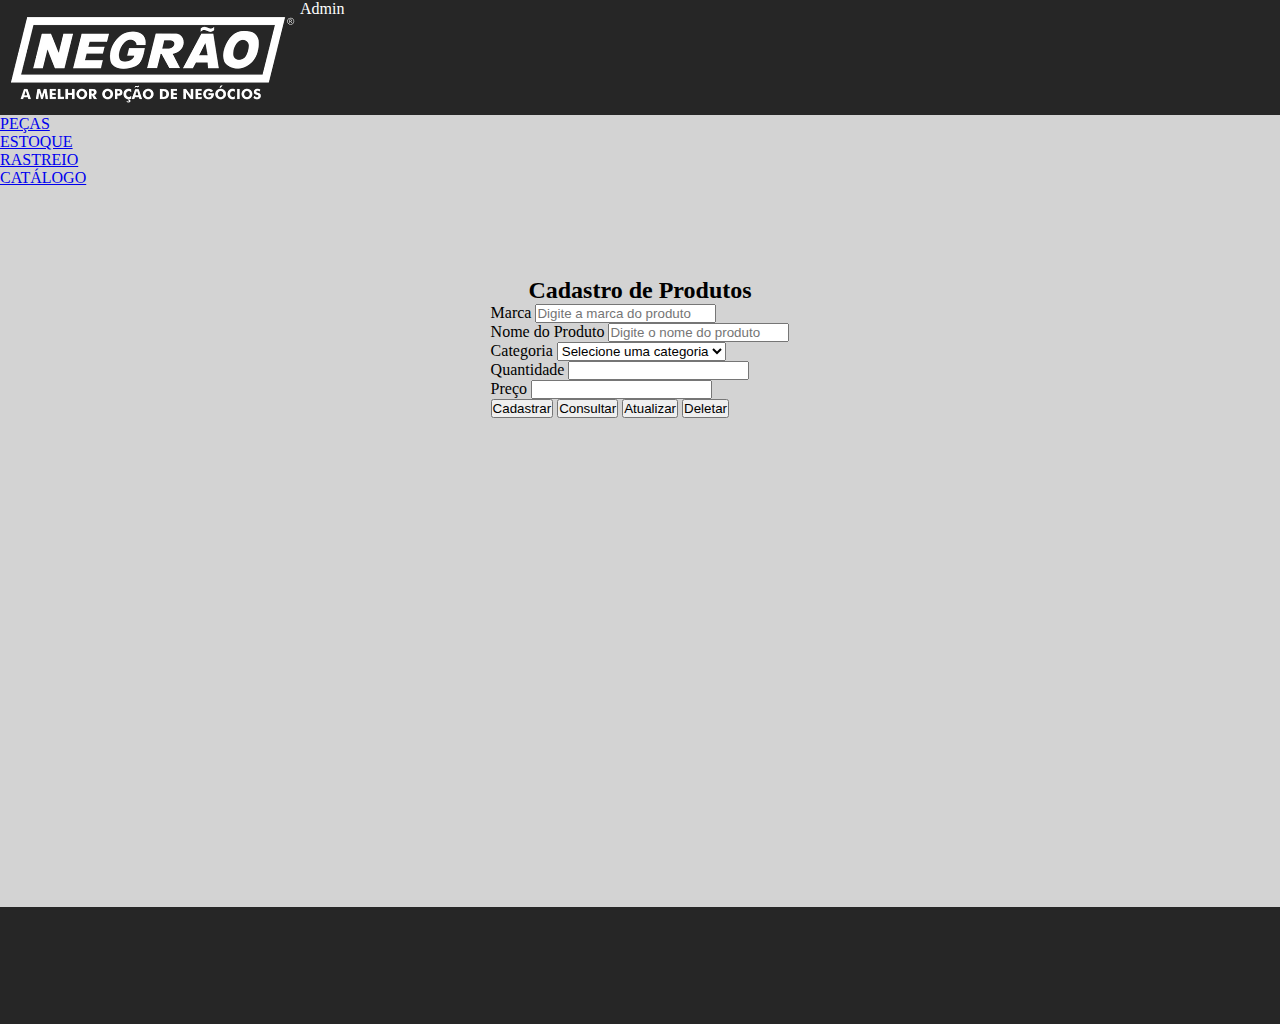
<file: cadastro.html>
<!DOCTYPE html>
<html lang="pt-BR">
    <meta charset="UTF-8" name="viewport" content="width=device-width, initial-scale=1.0">
<head>
    <title>Cadastro de Produtos</title>
    <link rel="stylesheet" href="style.css">    
    <link href="https://fonts.googleapis.com/css2?family=Outfit:wght@100..900&display=swap" rel="stylesheet">
    <script src="script.js"></script>
</head>
<body onload="inicio_cadastro()">
    <section class="sombra_navbar">
        <header>
            <a href="menu.html"><img src="imgs/logo_empresa.png" alt="Logo Ferragens Negrão" class="logo"></a>
            <section class="user_login">
                <p>Admin</p>
            </section>
        </header>

        <nav class="navbar">
            <ul>
                <li><a href="menu.html">PEÇAS</a></li>
                <li><a href="estoque.html">ESTOQUE</a></li>
                <li><a href="menu.html">RASTREIO</a></li>
                <li><a href="catalogo.html">CATÁLOGO</a></li>
            </ul>
        </nav> 
    </section>

    <main class="tela_menu">
        <h2>Cadastro de Produtos</h2>
        <article class="form-grid">
            <section class="form-group">
                <label for="catalogo_marca" class="form-label" >Marca</label>
                <input type="text" id="catalogo_marca" name="marca" placeholder="Digite a marca do produto" required>
            </section>

            <section class="form-group">
                <label for="catalogo_nome" class="form-label" >Nome do Produto</label>
                <input type="text" id="catalogo_nome" name="nome_produto" placeholder="Digite o nome do produto" required>
            </section>

            <section class="form-group">
                <label for="catalogo_categoria" class="form-label">Categoria</label>
                <select id="catalogo_categoria" name="categoria" required>
                    <option value="" disabled selected>Selecione uma categoria</option>
                    <option value="abrasivos">Abrasivos</option>
                    <option value="eletrica">Elétrica</option>
                    <option value="hidraulica">Hidráulica</option>
                    <option value="pintura">Pintura</option>
                </select>
            </section>

            <section class="form-group">
                <label for="catalogo_quantidade" class="form-label">Quantidade</label>
                <input type="number" id="catalogo_quantidade" name="quantidade" required>
            </section>

            <section class="form-group">
                <label for="catalogo_preco" class="form-label">Preço</label>
                <input type="number" id="catalogo_preco" name="preco" step="0.01" required>
            </section>

            <section class="form-buttons">
                <button type="submit" class="form-button" onclick="cadastro_peca()">Cadastrar</button>
                <button type="button" class="form-button">Consultar</button>
                <button type="button" class="form-button">Atualizar</button>
                <button type="button" class="form-button">Deletar</button>
            </section>
        </article>
    </main>


    <footer></footer>
</body>
</html>
</file>
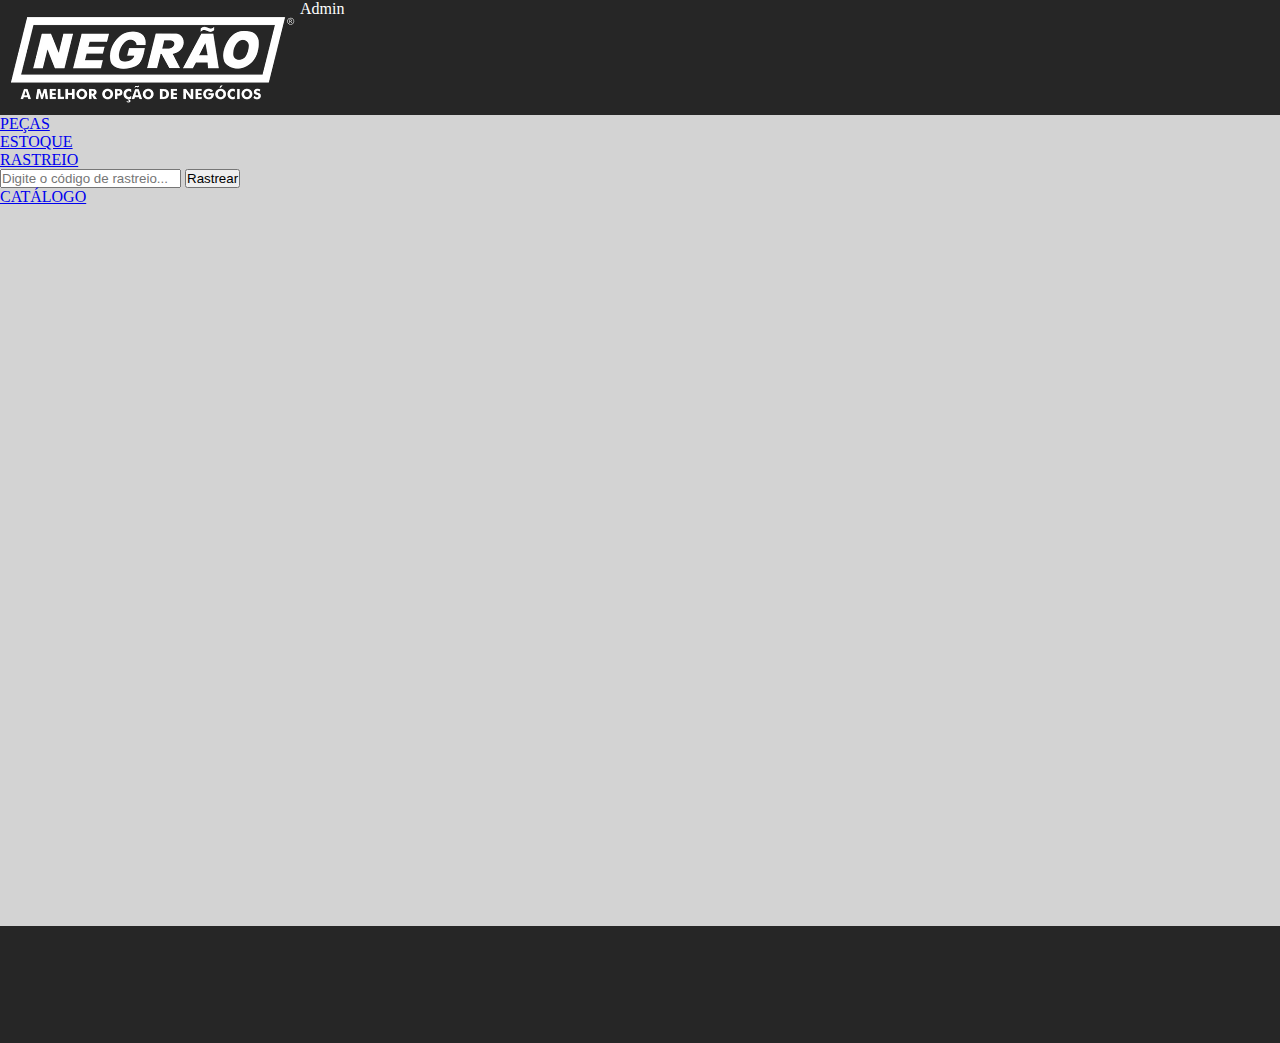
<file: catalogo.html>
<!DOCTYPE html>
<html lang="pt-BR">
    <meta charset="UTF-8" name="viewport" content="width=device-width, initial-scale=1.0">
<head>
    <title>Menu Logistico</title>
    <link rel="stylesheet" href="style.css">
    <link rel="icon" href="imgs/icone.png">
    <link href="https://fonts.googleapis.com/css2?family=Outfit:wght@100..900&display=swap" rel="stylesheet">
    <script src="script.js"></script>
</head>
<body onload="inicio_catalogo()">
    <section class="sombra_navbar">
        <header>
            <a href="menu.html">
            <img src="imgs/logo_empresa.png" alt="Logo Ferragens Negrão" class="logo">
            </a>
            <section class="user_login">
                <p>Admin</p>
            </section>
        </header>
        <nav class="navbar">
            <ul>
                <li><a href="menu.html">PEÇAS</a></li>
                <li><a href="estoque.html">ESTOQUE</a></li>
                <li class="dropdown_container">
                    <a href="menu.html">RASTREIO</a>
                    <div class="dropdown">
                        <input type="text" id="rastreio_dropdown" placeholder="Digite o código de rastreio...">
                        <button onclick="faz_rastreio()" id="bt_dropdown">Rastrear</button>
                    </div>
                </li>
                <li><a href="catalogo.html">CATÁLOGO</a></li>
            </ul>
        </nav>
    </section>  

    <main class="main_catalogo">
        <article class="fundoCatalogo" id="catalogo_out"></article>
    </main>
    <footer></footer>
</body>
</html>
</file>
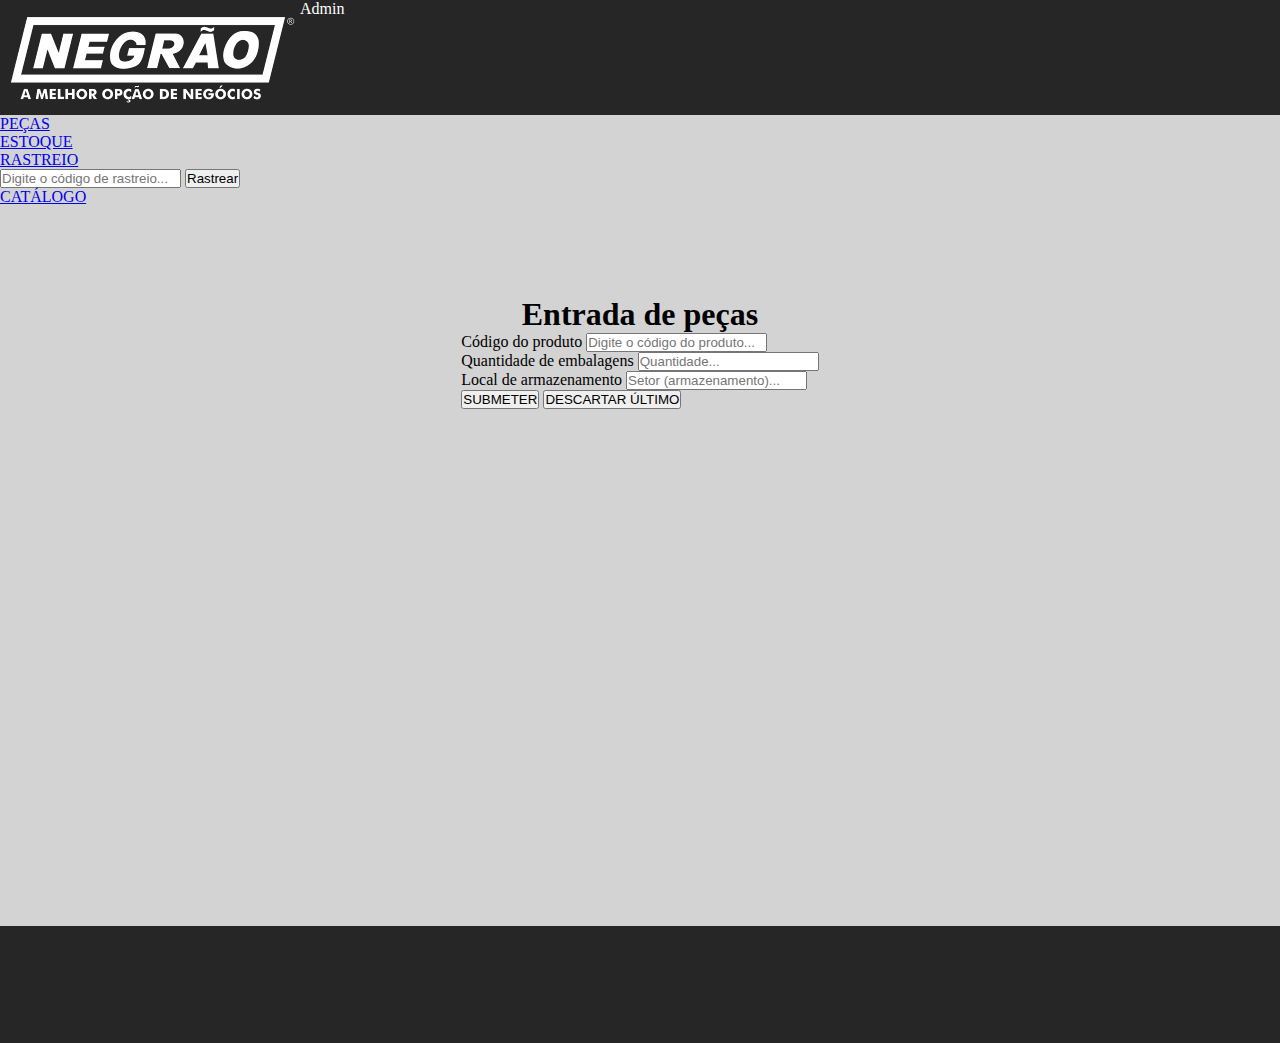
<file: entrada_pecas.html>
<!DOCTYPE html>
<html lang="pt-BR">
<head>
    <meta charset="UTF-8">
    <meta name="viewport" content="width=device-width, initial-scale=1.0">
    <title>Ferragens Negrão</title>
    <link rel="stylesheet" href="style.css">
    <link href="https://fonts.googleapis.com/css2?family=Outfit:wght@100..900&display=swap" rel="stylesheet">
</head>
<body onload="inicio_entrada()">
    <section class="sombra_navbar">
        <header>
            <a href="menu.html">
            <img src="imgs/logo_empresa.png" alt="Logo Ferragens Negrão" class="logo" >
            </a>
            <section class="user_login">
                <p>Admin</p>
            </section>
        </header>
        <nav class="navbar">
            <ul>
                <li><a href="menu.html">PEÇAS</a></li>
                <li><a href="estoque.html">ESTOQUE</a></li>
                <li class="dropdown_container">
                    <a href="menu.html">RASTREIO</a>
                    <div class="dropdown">
                        <input type="text" id="rastreio_dropdown" placeholder="Digite o código de rastreio...">
                        <button onclick="faz_rastreio()" id="bt_dropdown">Rastrear</button>
                    </div>
                </li>
                <li><a href="catalogo.html">CATÁLOGO</a></li>
            </ul>
        </nav>
    </section> 
    
    <main class="entrada_pecas">
        <h1>Entrada de peças</h1>
        <article class="article_entrada_principal">
            <section class="article_pecas">
  
                <section class="pecas_input">
                    <label for="cod_qtd" class="form-label"> Código do produto</label>
                    <input type="text" id="cod_produto" placeholder="Digite o código do produto...">
                </section>

                <section class="pecas_input">
                    <label for="cod_qtd" class="form-label"> Quantidade de embalagens</label>
                    <input type="text" id="cod_qtd" placeholder="Quantidade...">
                </section>

                <section class="pecas_input">
                    <label for="cod_setor" class="form-label">Local de armazenamento</label>
                    <input type="text" id="cod_setor" placeholder="Setor (armazenamento)...">
                </section>
            </section>

            <section id="entrada_out">

            </section>

            <section class="botoes_formulario">
                <button id="btn_submeter" onclick="submete_entrada()">SUBMETER</button>
                <button id="btn_descartar" onclick="Descarta_entrada()">DESCARTAR ÚLTIMO</button>
            </section>
        </article>
    </main>

    <footer></footer>

    <script src="script.js"></script>
</body>
</html>
</file>
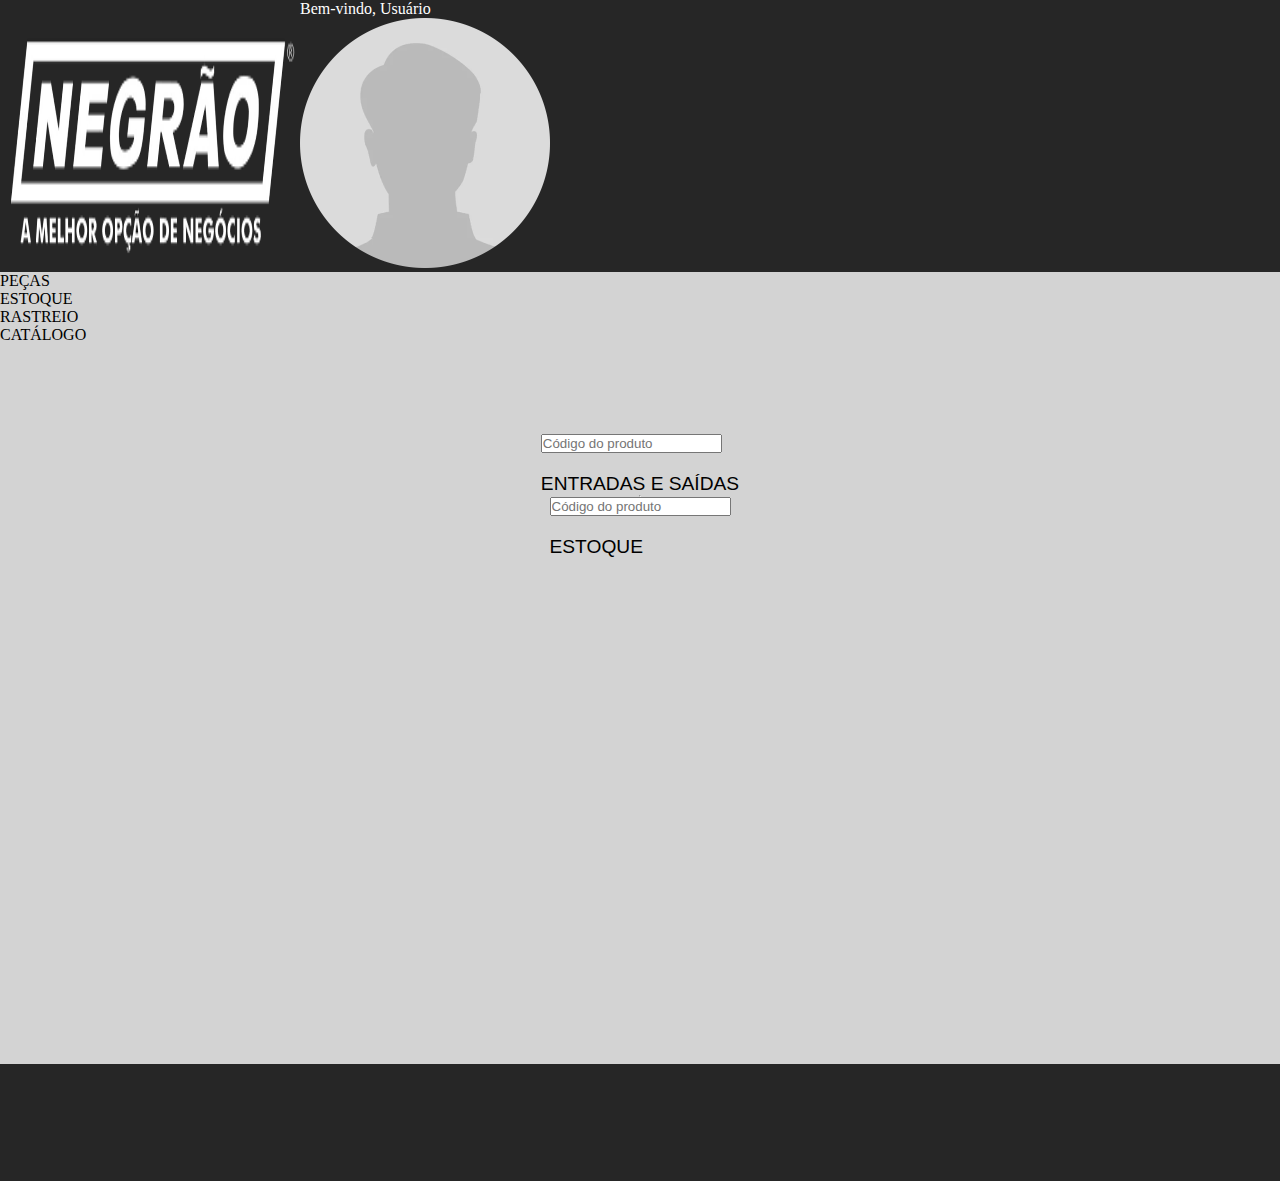
<file: estoque.html>
<!DOCTYPE html>
<html lang="pt-BR">
    <meta charset="UTF-8" name="viewport" content="width=device-width, initial-scale=1.0">
<head>
    <title>Menu Logistico</title>
    <link rel="stylesheet" href="style.css">
    <link href="https://fonts.googleapis.com/css2?family=Outfit:wght@100..900&display=swap" rel="stylesheet">
    
</head>
<body>
        <header>
            <img src="imgs/logo_empresa.png" alt="Logo Ferragens Negrão" class="logo">
            <section class="user_login">
                <p>Bem-vindo, Usuário</p>
                <img src="imgs/user_avatar.png" alt="Foto de perfil do usuário" class="user_pic">
            </section>
        </header>

        <nav class="navbar">
            <ul>
                <li>PEÇAS</li>
                <li>ESTOQUE</li>
                <li>RASTREIO</li>
                <li>CATÁLOGO</li>
            </ul>
        </nav> 

    <main class="tela_menu" id=mainEstoque>

        <article class="caixa01">
            <input type="text" placeholder="Código do produto" id="estoqueCod01">
            <p id="estoqueNome01">ENTRADAS E SAÍDAS</p>
            <section id="out01">
                <ul></ul>
            </section>
        </article>

        <hr>

        <article class="estoqueArt02">
            <input type="text" placeholder="Código do produto" id="estoqueCod02">
            <p id="estoqueNome02">ESTOQUE</p>
            <section id="out02">
                <ul></ul>
            </section>
        </article>

    </main>
    <footer></footer>
</body>
</html>
</file>
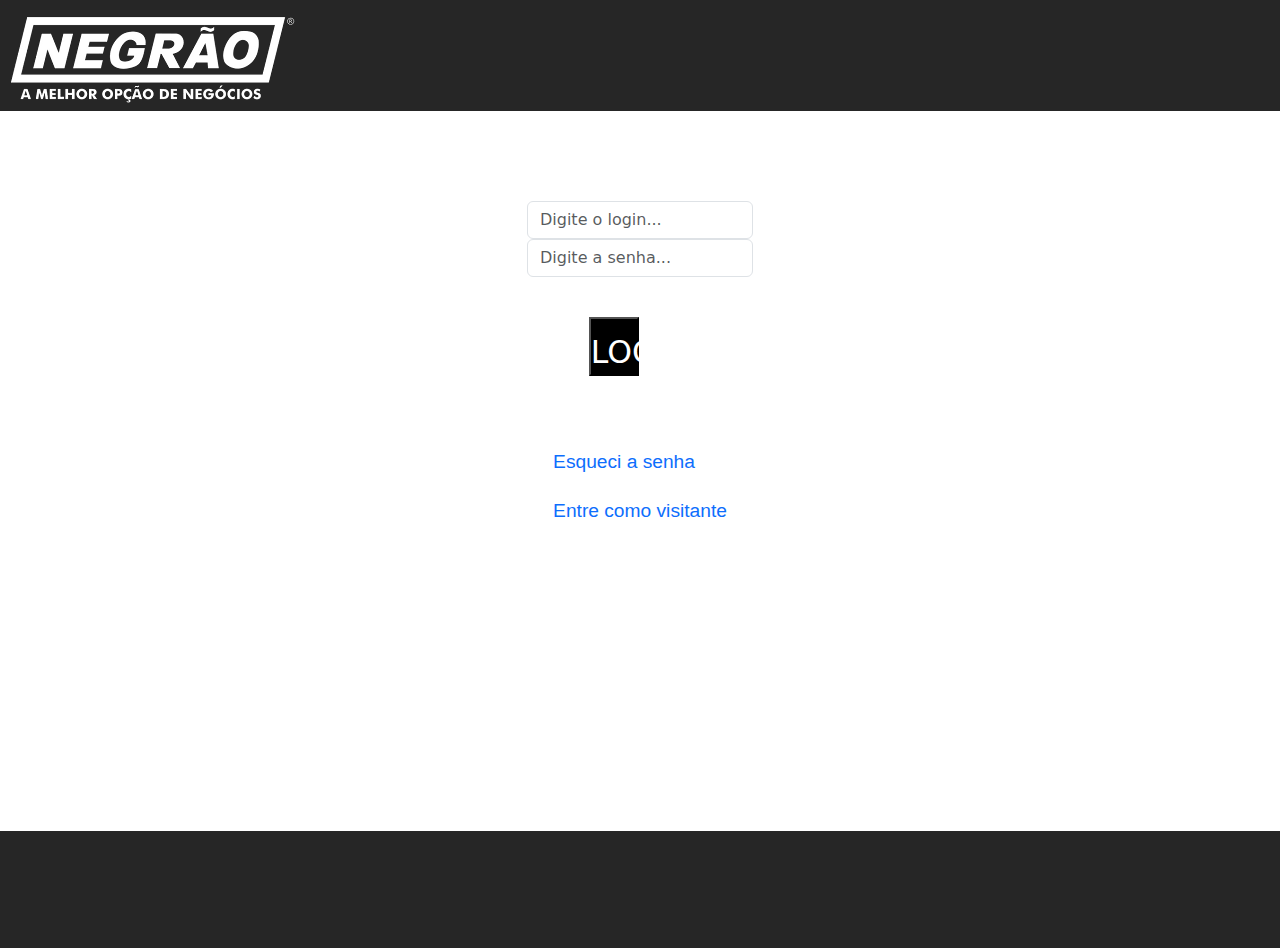
<file: index_bootstrap.html>
<!DOCTYPE html>
<html lang="pt-BR">
    <meta charset="UTF-8" name="viewport" content="width=device-width, initial-scale=1.0">
<head>
    <title>Ferragens Negrão</title>
    <link rel="stylesheet" href="style.css">
    <link href="https://fonts.googleapis.com/css2?family=Outfit:wght@100..900&display=swap" rel="stylesheet">
    <link href="https://cdn.jsdelivr.net/npm/bootstrap@5.3.6/dist/css/bootstrap.min.css" rel="stylesheet">
    <script src="script.js"></script>
</head>
<body class="body_bootstrap">
    <header class="header_index">
        <a href="menu.html">
        <img src="imgs/logo_empresa.png" alt="Logo Ferragens Negrão" class="logo">
        </a>
    </header>

    <main class="tela_login">
        <section class="class_bootstrap">
            <input id="usuario_bootstrap" class="form-control" type="text" placeholder="Digite o login..." aria-label="default input example">
        </section>
        <section class="class_bootstrap">
            <input id="senha_bootstrap" class="form-control" type="password" placeholder="Digite a senha..." aria-label="default input example">
        </section>
        <section class="btn_bootstrap">
            <button id="bt_login" onclick="login_index(user)">LOGIN</button>
        </section>
        <section class="link_bootstrap">
            <p><a href="#">Esqueci a senha</a></p>
            <p><a href="menu.html" onclick="Visitante()">Entre como visitante</a></p>
        
    </main>
    
    <footer></footer>

</body>
</html>
</file>
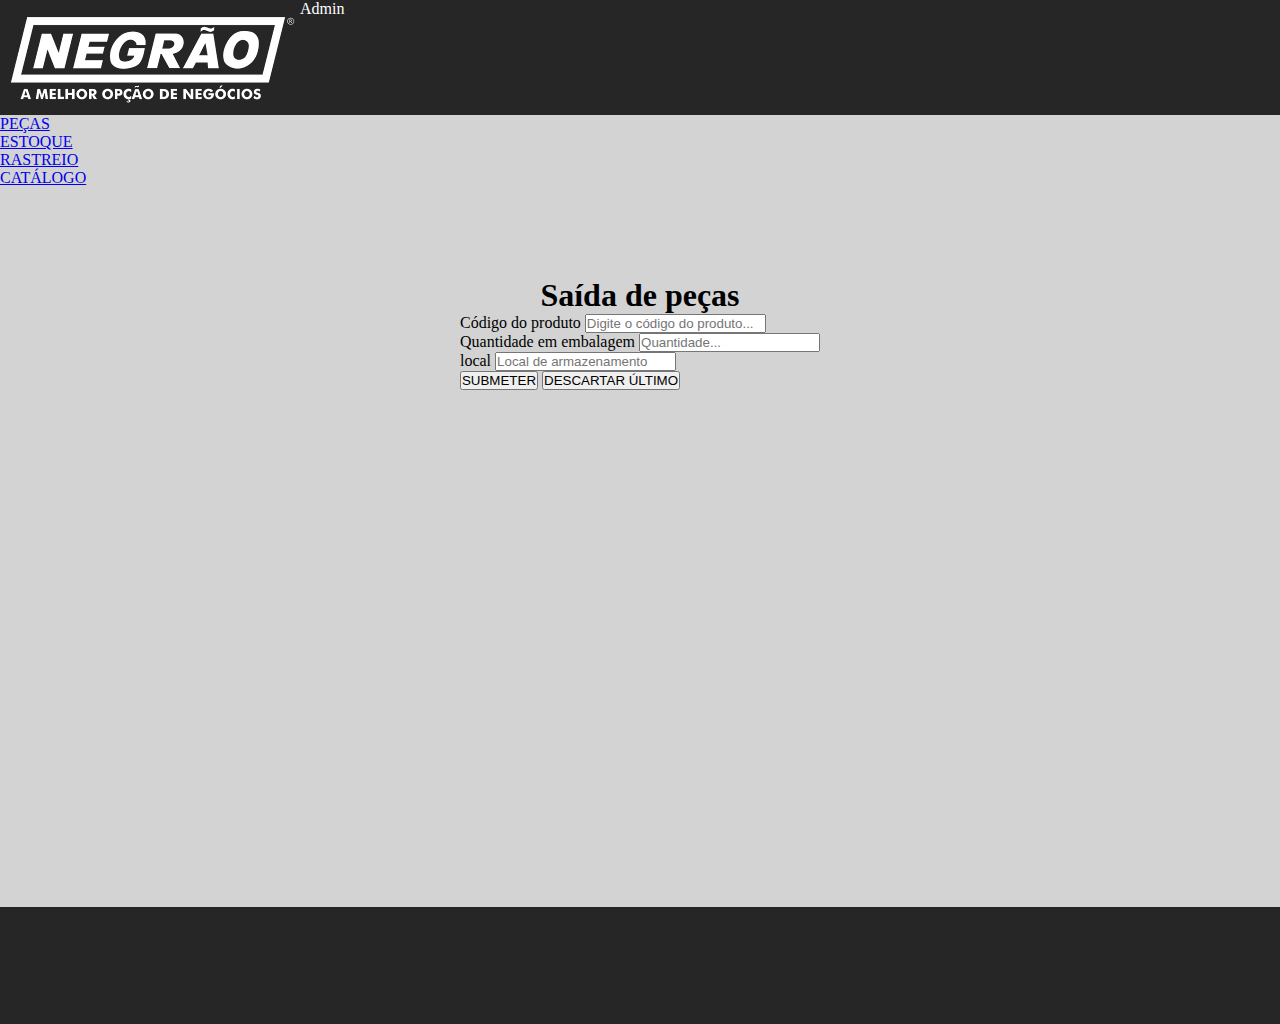
<file: saida_pecas.html>
<!DOCTYPE html>
<html lang="pt-BR">
    <meta charset="UTF-8" name="viewport" content="width=device-width, initial-scale=1.0">
<head>
    <title>Ferragens Negrão</title>
    <link rel="stylesheet" href="style.css">
    <link href="https://fonts.googleapis.com/css2?family=Outfit:wght@100..900&display=swap" rel="stylesheet">
    <script src="script.js"></script>
</head>
<body onload="inicio_saida()">
    <section class="sombra_navbar">
        <header>
            <a href="menu.html">
            <img src="imgs/logo_empresa.png" alt="Logo Ferragens Negrão" class="logo">
            </a>
            <section class="user_login">
                <p>Admin</p>
            </section>
        </header>
        <nav class="navbar">
            <ul>
                <li><a href="menu.html">PEÇAS</a></li>
                <li><a href="estoque.html">ESTOQUE</a></li>
                <li><a href="menu.html">RASTREIO</a></li>
                <li><a href="catalogo.html">CATÁLOGO</a></li>
            </ul>
        </nav>
    </section> 

    <main class="saida_pecas">

        <h1>Saída de peças</h1>

        <article class="article_saida_principal">
            <section class="article_pecas">

                <section class="saida_input">
                    <label for="cod_produto">Código do produto</label>
                    <input type="text" id="cod_produto" placeholder="Digite o código do produto...">
                </section>

                <section class="saida_input">
                    <label for="cod_qtd">Quantidade em embalagem</label>
                    <input type="text" id="cod_qtd" placeholder="Quantidade...">
                </section>

                <section class="saida_input">
                    <label for="">local</label>
                    <input type="text" id="cod_setor" placeholder="Local de armazenamento">
                </section>

            </section>
            <article class="saida_out" id="saida_out">

            </article>
            <section class="botoes_formulario">
                <button id="btn_submeter" onclick="submete_saida()">SUBMETER</button>
                <button id="btn_descartar" onclick="descarta_saida()">DESCARTAR ÚLTIMO</button>
            </section>
        </article>
        
        

    </main>
    
    <footer></footer>
</body>
</html>
</file>
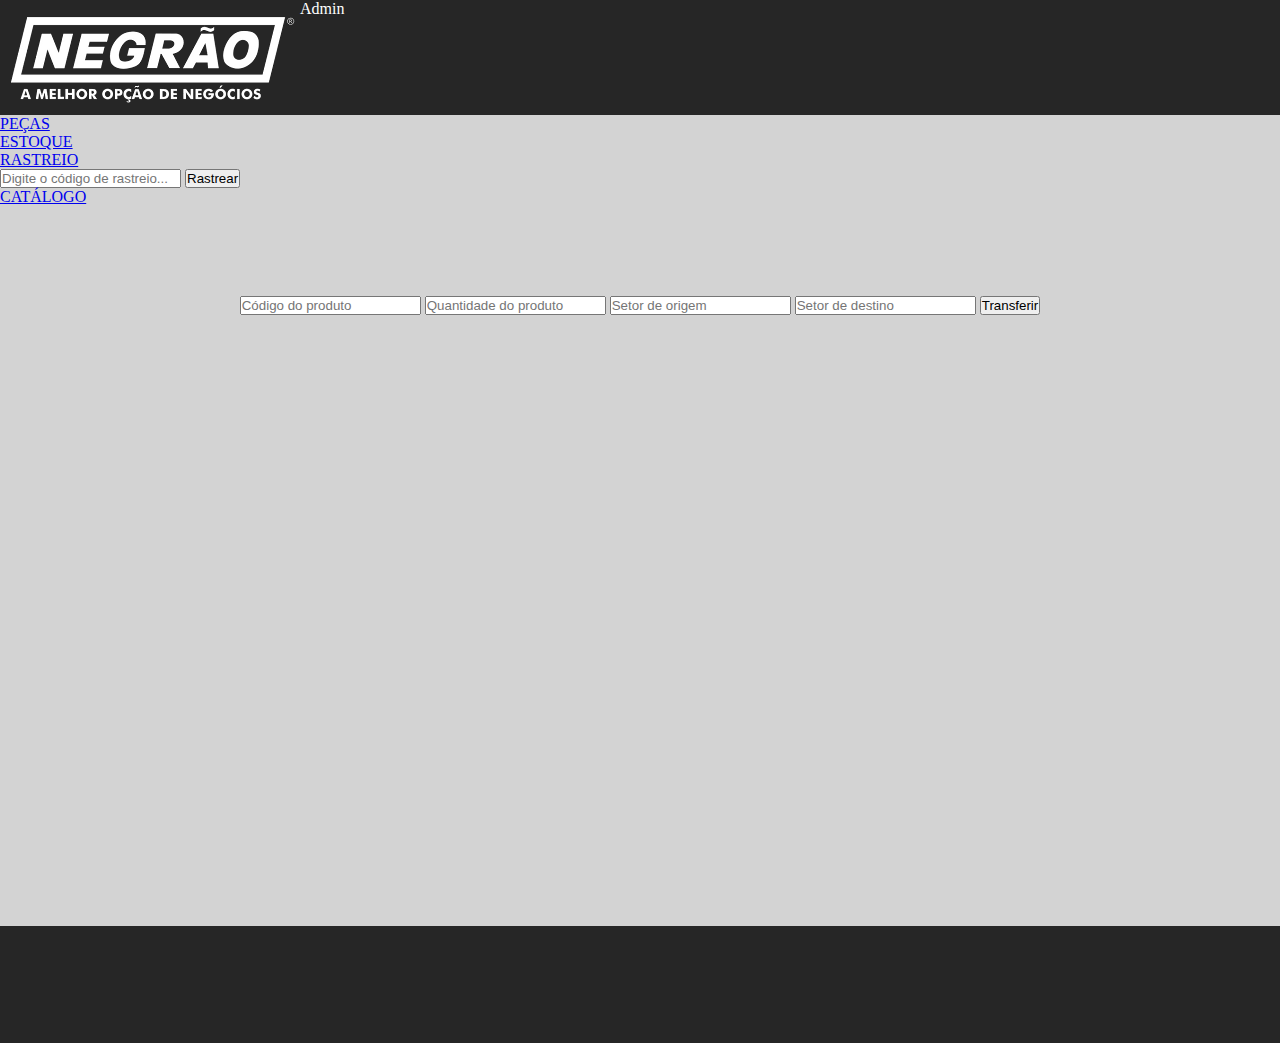
<file: transferencia.html>
<!DOCTYPE html>
<html lang="pt-BR">
    <meta charset="UTF-8" name="viewport" content="width=device-width, initial-scale=1.0">
<head>
    <title>Cadastro de Produtos</title>
    <link rel="stylesheet" href="style.css">
    <link rel="icon" href="imgs/icone.png">  
    <link href="https://fonts.googleapis.com/css2?family=Outfit:wght@100..900&display=swap" rel="stylesheet">
    <script src="script.js"></script>
</head>
<body onload="inicio_transferencia()">
    <section class="sombra_navbar">
        <header>
            <a href="menu.html"><img src="imgs/logo_empresa.png" alt="Logo Ferragens Negrão" class="logo"></a>
            <section class="user_login">
                <p>Admin</p>
            </section>
        </header>

         <nav class="navbar">
            <ul>
                <li><a href="menu.html">PEÇAS</a></li>
                <li><a href="estoque.html">ESTOQUE</a></li>
                <li class="dropdown_container">
                    <a href="menu.html">RASTREIO</a>
                    <div class="dropdown">
                        <input type="text" id="rastreio_dropdown" placeholder="Digite o código de rastreio...">
                        <button onclick="faz_rastreio()" id="bt_dropdown">Rastrear</button>
                    </div>
                </li>
                <li><a href="catalogo.html">CATÁLOGO</a></li>
            </ul>
        </nav>
    </section>

    <main class="main_transferencia">
        <article class="input_transferencia">
            <input type="text" id="inputTransferencia01" placeholder="Código do produto">
            <input type="text" id="inputTransferencia02" placeholder="Quantidade do produto">
            <input type="text" id="inputTransferencia03" placeholder="Setor de origem">
            <input type="text" id="inputTransferencia04" placeholder="Setor de destino">
            <button class="botao_tranferencia"onclick="submete_transferencia()">Transferir</button>
        </article>
        <article class="output_transferencia" id="janela_output">
        </article>
    </main>

    <footer></footer>
</body>
</html>
</file>
<file: style.css>
* {
    box-sizing: border-box;
    margin: 0;
    padding: 0;
}

body {
    background-color: lightgray;
    height: 100dvh;
    width: 100dvw;
}

header {
    display: flex;
    background-color: hsl(0, 0%, 15%);
    color: white;
}

main{
    display: flex;
    flex-direction: column;
    margin-top: 10dvh;
    height: 70dvh;
    align-items: center;
}

#login {
    width: clamp(100px, 60%, 100%);
    height: clamp(100px, 10dvh, 100%);
    padding: 20px;
    font-size: clamp(1.5rem, 3.5dvh , 3rem);
    margin: 20px;
}

#senha {
    width: clamp(100px, 60%, 100%);
    height: clamp(100px, 10dvh, 100%);
    padding: 20px;
    font-size: clamp(1.5rem, 3.5dvh , 3rem);
    margin: 20px;
}

#bt_login {
    width: clamp(50px, 25%, 100%);
    height: clamp(50px, 6.5dvh, 100%);
    background-color: hsl(0, 0%, 0%);
    color: white;
    font-size: clamp(1.5rem, 3.5dvh , 3rem);
    margin: 40px;
    padding: 10px 0;
    cursor: pointer;
}

footer {
    margin-bottom: auto;
    height: 13dvh;
    background-color: hsl(0, 0%, 15%);
    color: white;
}

main p {
    font-size: clamp(1.2rem, .5dvh , 3rem);
    margin-top: 20px;
    font-family: 'Arial', sans-serif;
}

main p a {
    text-decoration: none;
    cursor: pointer;
}
</file>
